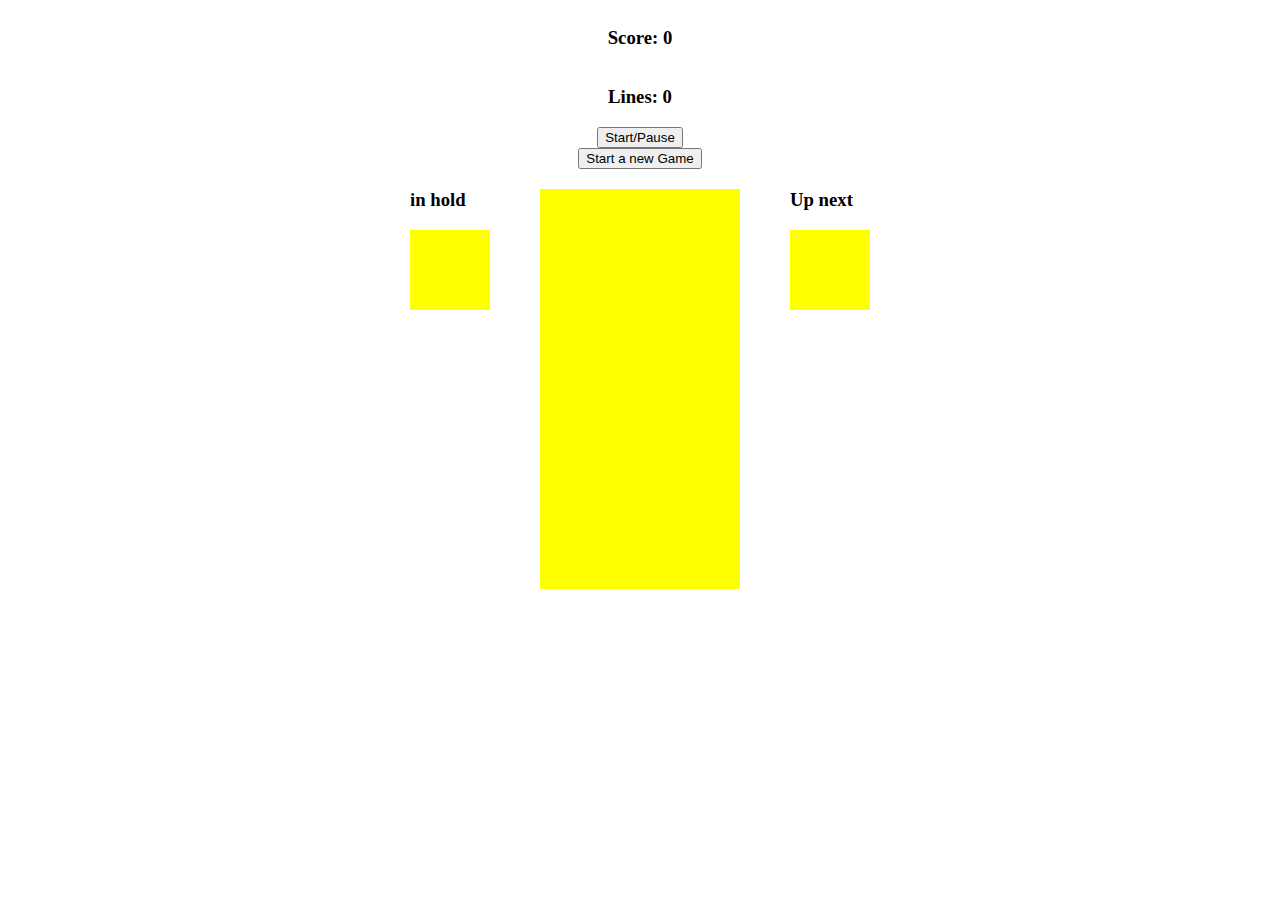
<file: index.html>
<!DOCTYPE html>
<html lang="en">
<head>
    <meta charset="UTF-8">
    <script src="src/app.js"></script>
    <link rel="stylesheet" href="style.css"></link>
    <meta name="viewport" content="width=device-width, initial-scale=1.0">
    <title>Tetris</title>
</head>
<body>
<div class="game-options">
    <h3 id="points">Score: <span id="score">0</span></h3>
    <h3>Lines: <span id="lines">0</span></h3>
    <button id="start-button">Start/Pause</button>
    <button onClick="window.location.reload(); ">Start a new Game</button>
</div>
    <div class="container">

        <div class="hold-section">
            <h3 id="hold-text">in hold</h3>
        <div class="hold-grid">
            
            <div></div>
            <div></div>
            <div></div>
            <div></div>    
            <div></div>
            <div></div>
            <div></div>
            <div></div>
            <div></div>
            <div></div>
            <div></div>
            <div></div>
            <div></div>
            <div></div>
            <div></div>
            <div></div>
        </div>
            </div>


    <div class="grid"> 

    <div></div>
    <div></div>
    <div></div>
    <div></div>    
    <div></div>
    <div></div>
    <div></div>
    <div></div>
    <div></div>
    <div></div>
    <div></div>
    <div></div>
    <div></div>
    <div></div>
    <div></div>
    <div></div>
    <div></div>
    <div></div>
    <div></div>
    <div></div>
    <div></div>
    <div></div>
    <div></div>
    <div></div>
    <div></div>
    <div></div>
    <div></div>
    <div></div>
    <div></div>
    <div></div>
    <div></div>
    <div></div>
    <div></div>
    <div></div>
    <div></div>
    <div></div>
    <div></div>
    <div></div>
    <div></div>
    <div></div>
    <div></div>
    <div></div>
    <div></div>
    <div></div>
    <div></div>
    <div></div>
    <div></div>
    <div></div>
    <div></div>
    <div></div>
    <div></div>
    <div></div>
    <div></div>
    <div></div>
    <div></div>
    <div></div>
    <div></div>
    <div></div>
    <div></div>
    <div></div>
    <div></div>
    <div></div>
    <div></div>
    <div></div>
    <div></div>
    <div></div>
    <div></div>
    <div></div>
    <div></div>
    <div></div>
    <div></div>
    <div></div>
    <div></div>
    <div></div>
    <div></div>
    <div></div>
    <div></div>
    <div></div>
    <div></div>
    <div></div>
    <div></div>
    <div></div>
    <div></div>
    <div></div>
    <div></div>
    <div></div>
    <div></div>
    <div></div>
    <div></div>
    <div></div>
    <div></div>
    <div></div>
    <div></div>
    <div></div>
    <div></div>
    <div></div>
    <div></div>
    <div></div>
    <div></div>
    <div></div>
    <div></div>
    <div></div>
    <div></div>
    <div></div>
    <div></div>
    <div></div>
    <div></div>
    <div></div>
    <div></div>
    <div></div>
    <div></div>
    <div></div>
    <div></div>
    <div></div>
    <div></div>
    <div></div>
    <div></div>
    <div></div>
    <div></div>
    <div></div>
    <div></div>
    <div></div>
    <div></div>
    <div></div>
    <div></div>
    <div></div>
    <div></div>
    <div></div>
    <div></div>
    <div></div>
    <div></div>
    <div></div>
    <div></div>
    <div></div>
    <div></div>
    <div></div>
    <div></div>
    <div></div>
    <div></div>
    <div></div>
    <div></div>
    <div></div>
    <div></div>
    <div></div>
    <div></div>
    <div></div>
    <div></div>
    <div></div>
    <div></div>
    <div></div>
    <div></div>
    <div></div>
    <div></div>
    <div></div>
    <div></div>
    <div></div>
    <div></div>
    <div></div>
    <div></div>
    <div></div>
    <div></div>
    <div></div>
    <div></div>
    <div></div>
    <div></div>
    <div></div>
    <div></div>
    <div></div>
    <div></div>
    <div></div>
    <div></div>
    <div></div>
    <div></div>
    <div></div>
    <div></div>
    <div></div>
    <div></div>
    <div></div>
    <div></div>
    <div></div>
    <div></div>
    <div></div>
    <div></div>
    <div></div>
    <div></div>
    <div></div>
    <div></div>
    <div></div>
    <div></div>
    <div></div>
    <div></div>
    <div></div>
    <div></div>
    <div></div>
    <div></div>
    <div></div>
    <div></div>
    <div></div>
    <div></div>
    <div></div>
    <div class="taken"></div>
    <div class="taken"></div>
    <div class="taken"></div>
    <div class="taken"></div>
    <div class="taken"></div>
    <div class="taken"></div>
    <div class="taken"></div>
    <div class="taken"></div>
    <div class="taken"></div>
    <div class="taken"></div>

    </div>
    <div class="mini-section">
    <h3 id="mini-text">Up next</h3>
<div class="mini-grid">
    
    <div></div>
    <div></div>
    <div></div>
    <div></div>    
    <div></div>
    <div></div>
    <div></div>
    <div></div>
    <div></div>
    <div></div>
    <div></div>
    <div></div>
    <div></div>
    <div></div>
    <div></div>
    <div></div>
</div>
    </div>

</div>
</body>
</html>
</file>
<file: style.css>
.container {
  display: flex;
  justify-content: center;
}

.game-options {
  display: flex;
  justify-content: center;
  align-items: center;
  flex-direction: column;
  margin-bottom: 20px;
}

.grid {
  width: 200px;
  height: 400px;
  display: flex;
  flex-wrap: wrap;
  background-color: yellow;
}

.grid div {
  height: 20px;
  width: 20px;
}

.tetromino {
  background-color: aqua;
}

.mini-section {
  margin-left: 50px;
}

#mini-text {
  margin-top: 0%;
}

.mini-grid {
  width: 80px;
  height: 80px;
  display: flex;
  flex-wrap: wrap;
  background-color: yellow;
}

.mini-grid div {
  height: 20px;
  width: 20px;
}

.hold-section {
  margin-right: 50px;
}

#hold-text {
  margin-top: 0%;
}

.hold-grid {
  width: 80px;
  height: 80px;
  display: flex;
  flex-wrap: wrap;
  background-color: yellow;
}

.hold-grid div {
  height: 20px;
  width: 20px;
}
</file>
